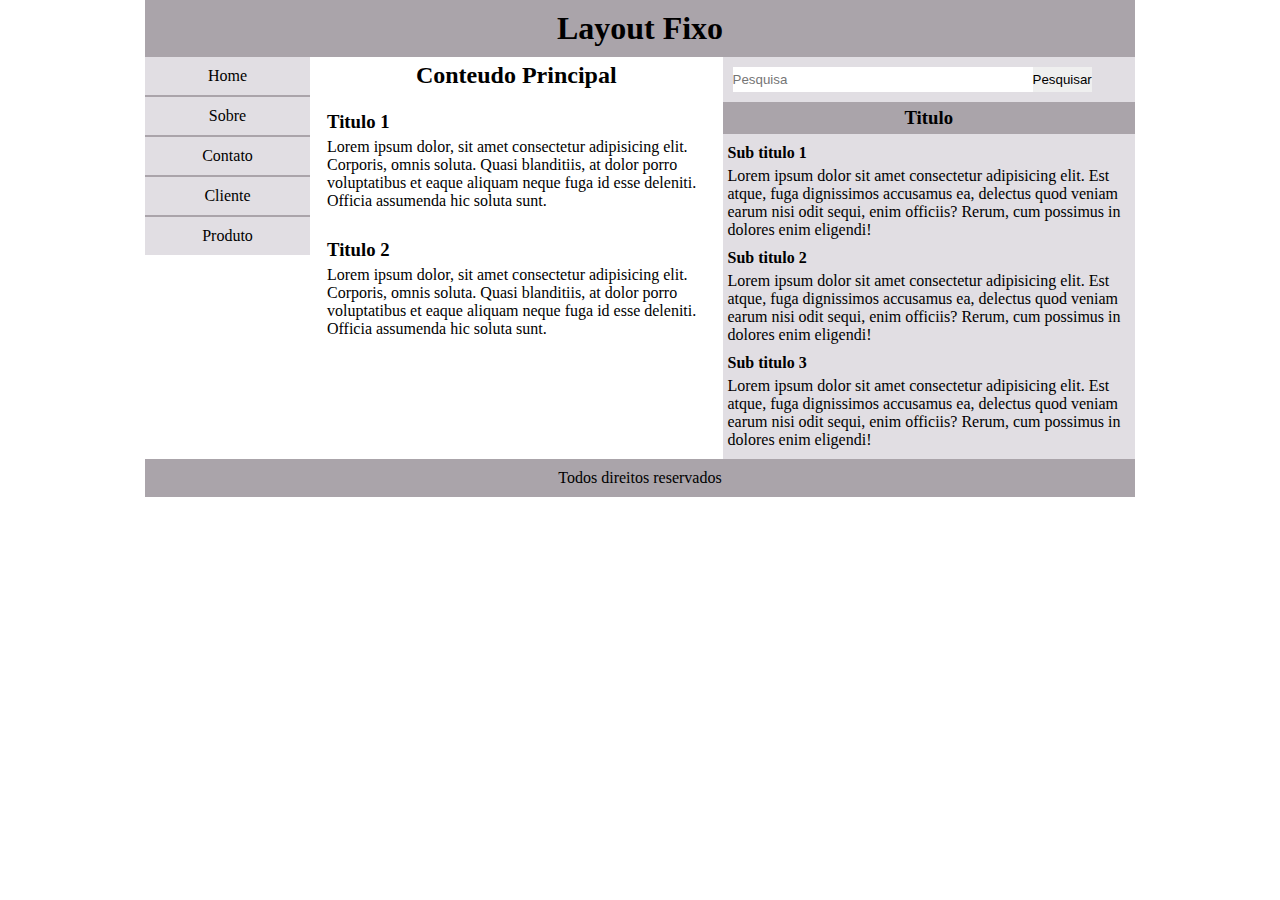
<file: layout-fixo/index.html>
<!DOCTYPE html>
<html lang="pt-BR">
<head>
    <meta charset="UTF-8">
    <meta http-equiv="X-UA-Compatible" content="IE=edge">
    <meta name="viewport" content="width=device-width, initial-scale=1.0">
    <title>Layout fixo</title>
    <link rel="stylesheet" href="./style.css">
</head>
<body>
    <div id="container">
        <header class="cinzaEscuro">
            <h1>Layout Fixo</h1>
        </header>
        <nav class="cinzaClaro">
            <ul>
                <li><a href="#">Home</a></li>
                <li><a href="#">Sobre</a></li>
                <li><a href="#">Contato</a></li>
                <li><a href="#">Cliente</a></li>
                <li><a href="#">Produto</a></li>
            </ul>
        </nav>
        <div id="content">
            <section id="conteudoPrincipal">
                <header>
                    <h2>Conteudo Principal</h2>
                </header>
                <article>
                    <header><h3>Titulo 1</h3></header>
                    <p>Lorem ipsum dolor, sit amet consectetur adipisicing elit. Corporis, omnis soluta. Quasi blanditiis, at dolor porro voluptatibus et eaque aliquam neque fuga id esse deleniti. Officia assumenda hic soluta sunt.</p>
                </article>
                <article>
                    <header><h3>Titulo 2</h3></header>
                    <p>Lorem ipsum dolor, sit amet consectetur adipisicing elit. Corporis, omnis soluta. Quasi blanditiis, at dolor porro voluptatibus et eaque aliquam neque fuga id esse deleniti. Officia assumenda hic soluta sunt.</p>
                </article>
            </section>
            <aside id="conteudoSecundario" class="cinzaClaro">
                <form>
                    <input type="text" placeholder="Pesquisa"><button type="button">Pesquisar</button>
                </form>
                <section>
                    <header id="tituloSecundario" class="cinzaEscuro">
                        <h3>Titulo</h3>
                    </header>
                    <article>
                        <header>
                            <h4>Sub titulo 1</h4>
                        </header>
                        <p>Lorem ipsum dolor sit amet consectetur adipisicing elit. Est atque, fuga dignissimos accusamus ea, delectus quod veniam earum nisi odit sequi, enim officiis? Rerum, cum possimus in dolores enim eligendi!</p>
                    </article>
                    <article>
                        <header>
                            <h4>Sub titulo 2</h4>
                        </header>
                        <p>Lorem ipsum dolor sit amet consectetur adipisicing elit. Est atque, fuga dignissimos accusamus ea, delectus quod veniam earum nisi odit sequi, enim officiis? Rerum, cum possimus in dolores enim eligendi!</p>
                    </article>
                    <article>
                        <header>
                            <h4>Sub titulo 3</h4>
                        </header>
                        <p>Lorem ipsum dolor sit amet consectetur adipisicing elit. Est atque, fuga dignissimos accusamus ea, delectus quod veniam earum nisi odit sequi, enim officiis? Rerum, cum possimus in dolores enim eligendi!</p>
                    </article>
                </section>
            </aside>
        </div>
        <footer class="cinzaEscuro">
            <p>Todos direitos reservados</p>
        </footer>
    </div>
</body>
</html>
</file>
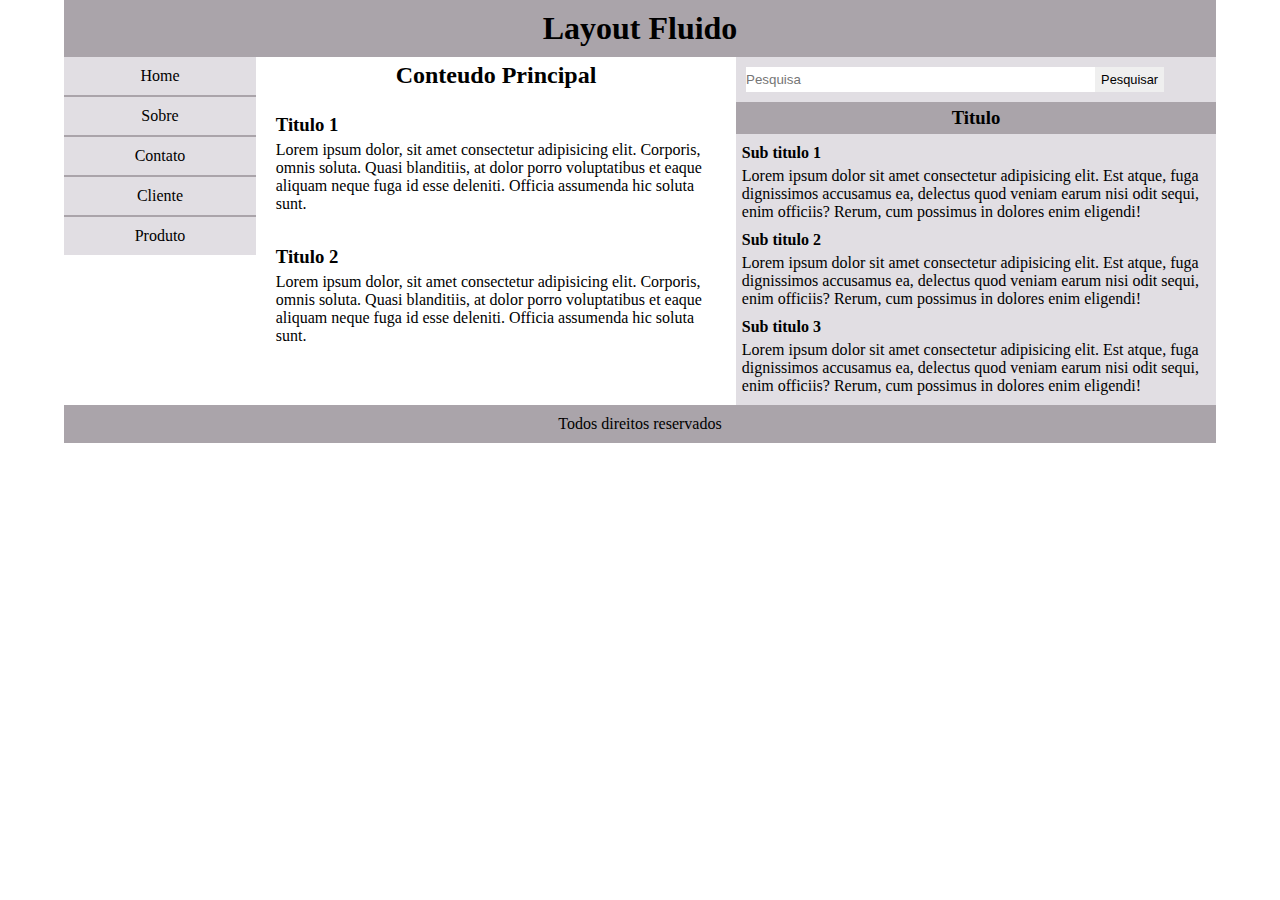
<file: layout-fluido/index.html>
<!DOCTYPE html>
<html lang="pt-BR">
<head>
    <meta charset="UTF-8">
    <meta http-equiv="X-UA-Compatible" content="IE=edge">
    <meta name="viewport" content="width=device-width, initial-scale=1.0">
    <title>Layout Fluido</title>
    <link rel="stylesheet" href="./style.css">
</head>
<body>
    <div id="container">
        <header class="cinzaEscuro">
            <h1>Layout Fluido</h1>
        </header>
        <nav class="cinzaClaro">
            <ul>
                <li><a href="#">Home</a></li>
                <li><a href="#">Sobre</a></li>
                <li><a href="#">Contato</a></li>
                <li><a href="#">Cliente</a></li>
                <li><a href="#">Produto</a></li>
            </ul>
        </nav>
        <div id="content">
            <section id="conteudoPrincipal">
                <header>
                    <h2>Conteudo Principal</h2>
                </header>
                <article>
                    <header><h3>Titulo 1</h3></header>
                    <p>Lorem ipsum dolor, sit amet consectetur adipisicing elit. Corporis, omnis soluta. Quasi blanditiis, at dolor porro voluptatibus et eaque aliquam neque fuga id esse deleniti. Officia assumenda hic soluta sunt.</p>
                </article>
                <article>
                    <header><h3>Titulo 2</h3></header>
                    <p>Lorem ipsum dolor, sit amet consectetur adipisicing elit. Corporis, omnis soluta. Quasi blanditiis, at dolor porro voluptatibus et eaque aliquam neque fuga id esse deleniti. Officia assumenda hic soluta sunt.</p>
                </article>
            </section>
            <aside id="conteudoSecundario" class="cinzaClaro">
                <form>
                    <input type="text" placeholder="Pesquisa"><button type="button">Pesquisar</button>
                </form>
                <section>
                    <header id="tituloSecundario" class="cinzaEscuro">
                        <h3>Titulo</h3>
                    </header>
                    <article>
                        <header>
                            <h4>Sub titulo 1</h4>
                        </header>
                        <p>Lorem ipsum dolor sit amet consectetur adipisicing elit. Est atque, fuga dignissimos accusamus ea, delectus quod veniam earum nisi odit sequi, enim officiis? Rerum, cum possimus in dolores enim eligendi!</p>
                    </article>
                    <article>
                        <header>
                            <h4>Sub titulo 2</h4>
                        </header>
                        <p>Lorem ipsum dolor sit amet consectetur adipisicing elit. Est atque, fuga dignissimos accusamus ea, delectus quod veniam earum nisi odit sequi, enim officiis? Rerum, cum possimus in dolores enim eligendi!</p>
                    </article>
                    <article>
                        <header>
                            <h4>Sub titulo 3</h4>
                        </header>
                        <p>Lorem ipsum dolor sit amet consectetur adipisicing elit. Est atque, fuga dignissimos accusamus ea, delectus quod veniam earum nisi odit sequi, enim officiis? Rerum, cum possimus in dolores enim eligendi!</p>
                    </article>
                </section>
            </aside>
        </div>
        <footer class="cinzaEscuro">
            <p>Todos direitos reservados</p>
        </footer>
    </div>
</body>
</html>
</file>
<file: layout-fixo/style.css>
*{
    margin: 0;
    padding: 0;
}
.cinzaClaro{
    background-color: #E1DEE3;
}
.cinzaEscuro,li:hover{
    background-color: #AAA4AA;
}

/*
*/

#container{
    width: 990px;
    margin: auto;
    box-sizing: content-box;
}

/*
*/

#container>header{
    text-align: center;
    padding: 10px;
}

/*
*/

nav{
    float: left;
    width: 165px;
    text-align: center;
}
nav>ul{
    list-style: none;
}
nav li{
    padding: 10px;
}
nav li:not(:last-child){
    border-bottom: 2px #AAA4AA solid;
}
li>a{
    color: black;
    text-decoration: none;
}

/*
*/

#content{
    box-sizing: border-box;
    float: right;
    width: 825px;
}
#conteudoPrincipal{
    float: left;
    width: 412.5px;
}
#conteudoPrincipal>header{
    text-align: center;
    margin-top: 5px;
}
#conteudoPrincipal article{
    margin: 10px;
    background: #fff;
    padding: 7px;
}
article>header{
    margin: 5px 0;
}
#conteudoSecundario{
    width: 412.5px;
    float:  right;
    box-sizing: border-box;
}

/*
*/

button, input{
    margin:10px 0;
    border: none;
    height: 25px;
}
input{
    margin: 0 0 0 10px;
}
input{
    width: 300px;
}

/*
*/

#tituloSecundario{
    text-align: center;
    padding: 5px;
}
aside article{
    margin:10px 5px;
}

/*
*/

footer{
    clear: both;
    padding: 10px;
    text-align: center;
}
</file>
<file: layout-fluido/style.css>
*{
    margin: 0;
    padding: 0;
}
.cinzaClaro{
    background-color: #E1DEE3;
}
.cinzaEscuro,li:hover{
    background-color: #AAA4AA;
}

/*
*/

#container{
    width: min(90%, 1280px);
    min-width: 300px;
    margin: auto;
    box-sizing: content-box;
}

/*
*/

#container>header{
    text-align: center;
    padding: 10px;
}

/*
*/

nav{
    float: left;
    width: 16.666666667%;
    text-align: center;
}
nav>ul{
    list-style: none;
}
nav li{
    padding: 10px;
}
nav li:not(:last-child){
    border-bottom: 2px #AAA4AA solid;
}
li>a{
    color: black;
    text-decoration: none;
}

/*
*/

#content{
    box-sizing: border-box;
    float: right;
    width: 83.333333333%;
}
#conteudoPrincipal{
    float: left;
    width: 50%;
}
#conteudoPrincipal>header{
    font-size: clamp(0.7em, 1.8vw, 1em);
    text-align: center;
    margin-top: 5px;
}
#conteudoPrincipal article{
    margin: 2.424242424%;
    background: #fff;
    padding: 1.696969697%;
}
article>header{
    margin: 5px 0;
}
#conteudoSecundario{
    float: right;
    width: 50%;
    box-sizing: border-box;
}

/*
*/

button, input{
    display: inline-block;
    margin:10px 0;
    border: none;
    height: 25px;
    vertical-align: middle;
}
input{
    margin: 0 0 0 10px;
    width: 72.727272727%;
}

button{
    width: 14.370909091%;
    padding: 0.001679515%;
    font-size:  clamp(8px, 1vw ,13.333px);
}

/*
*/

#tituloSecundario{
    text-align: center;
    padding: 5px;
}
aside article{
    margin:10px 1.212121212%;
}


/*
*/

footer{
    clear: both;
    padding: 10px;
    text-align: center;
}

@media (max-width: 768px){
    button{
        font-size: 0;
    }
}

@media (max-width: 532px){
    nav{
        display: none;
    }
    #content{
        width: 100%;
    }
    #container{
        width: 100%;
    }
}

@media (max-width: 448px){
    form{
        display: none;
    }
}
</file>
